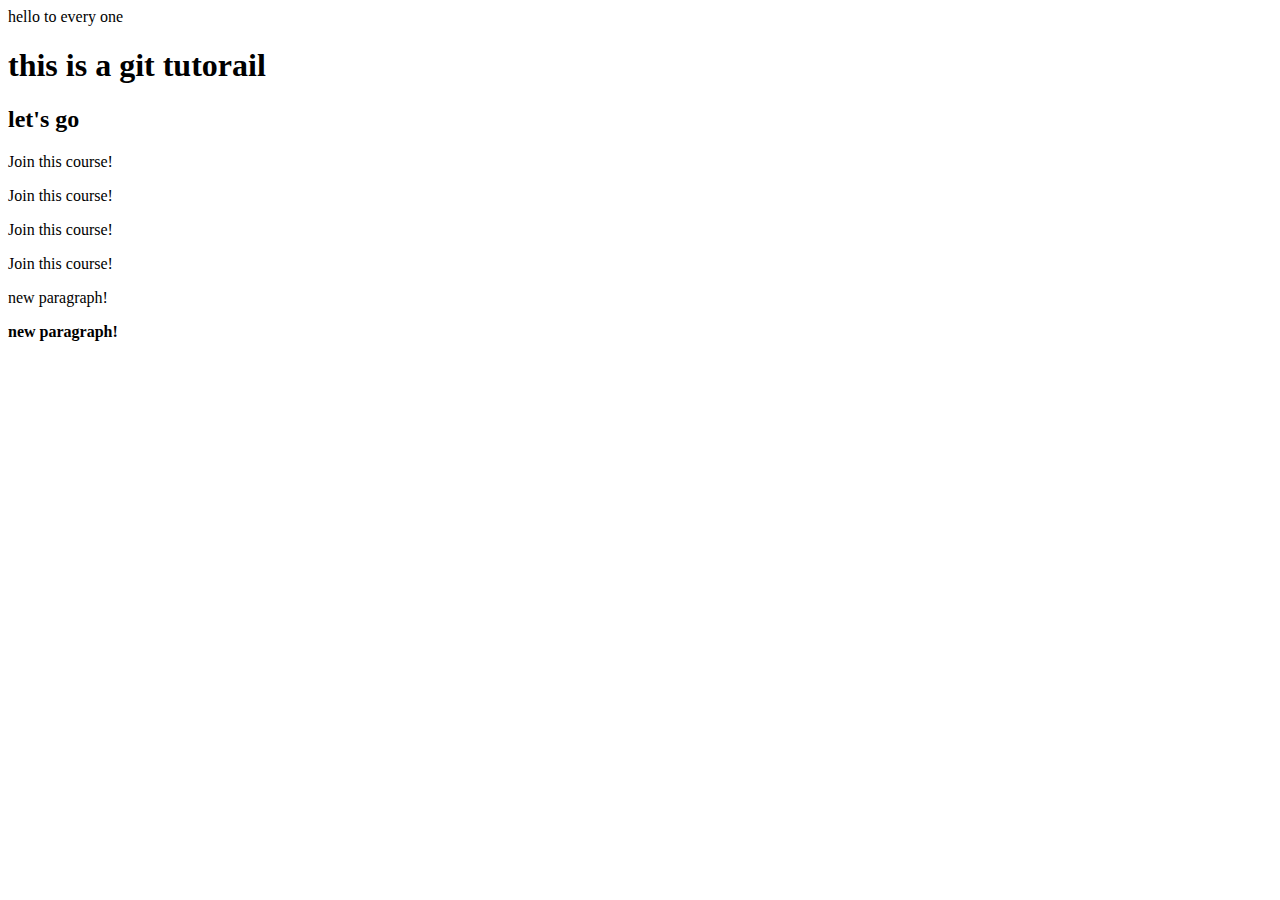
<file: index.html>
<html>
	<head>
		hello to every one
	</head>
	<body>
		<h1>this is a git tutorail</h1>
		<h2>let's go</h2>
		<p>Join this course!</p>
		<p>Join this course!</p>
		<p>Join this course!</p>
		<p>Join this course!</p>
		<p>new paragraph!</p>
		 <p><b>new paragraph!</b></p>
	</body>
</html>
</file>
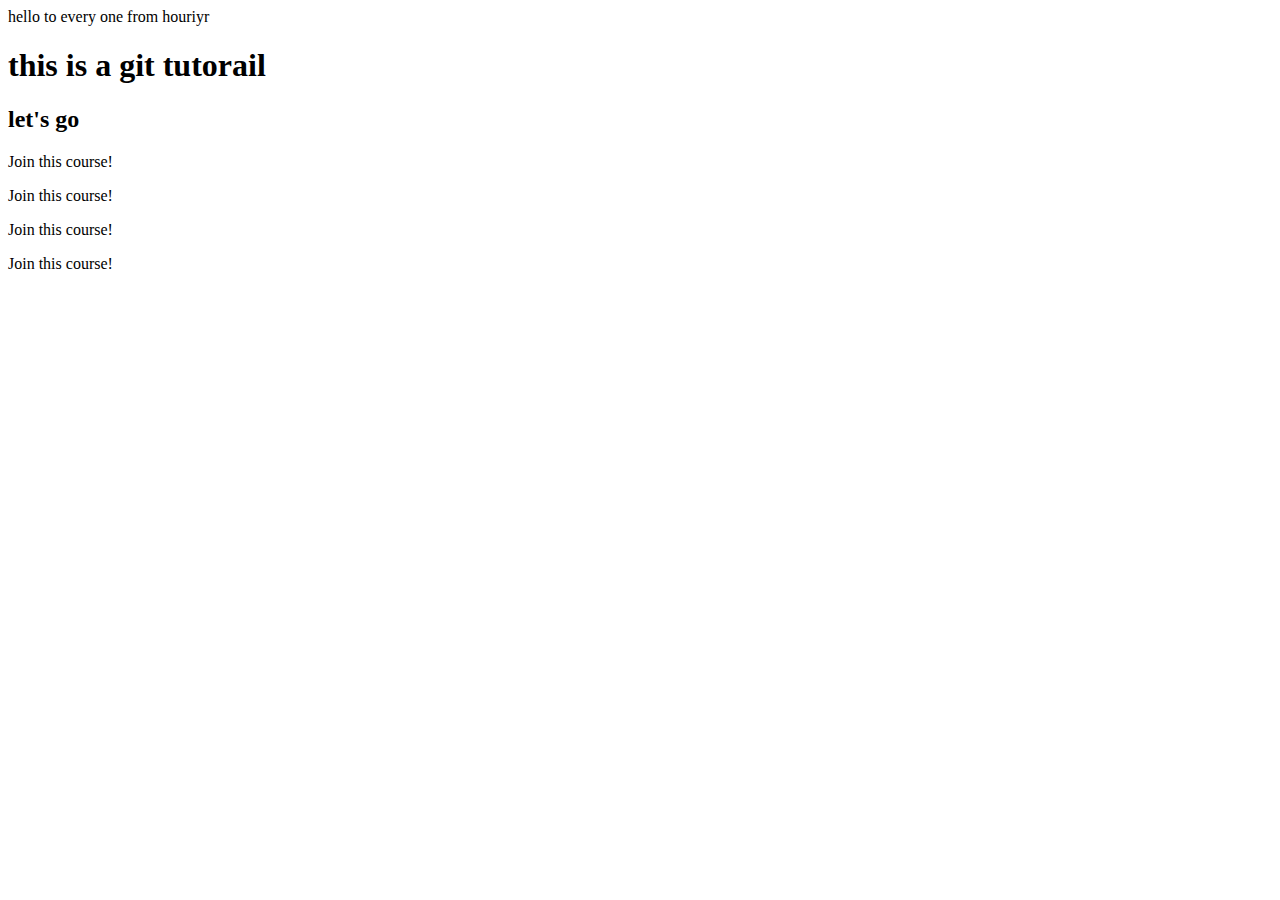
<file: esfahanian.html>
<html>
	<head>
		hello to every one from houriyr
	</head>
	<body>
		<h1>this is a git tutorail</h1>
		<h2>let's go</h2>
		<p>Join this course!</p>
		<p>Join this course!</p>
		<p>Join this course!</p>
		<p>Join this course!</p>
	</body>
</html>
</file>
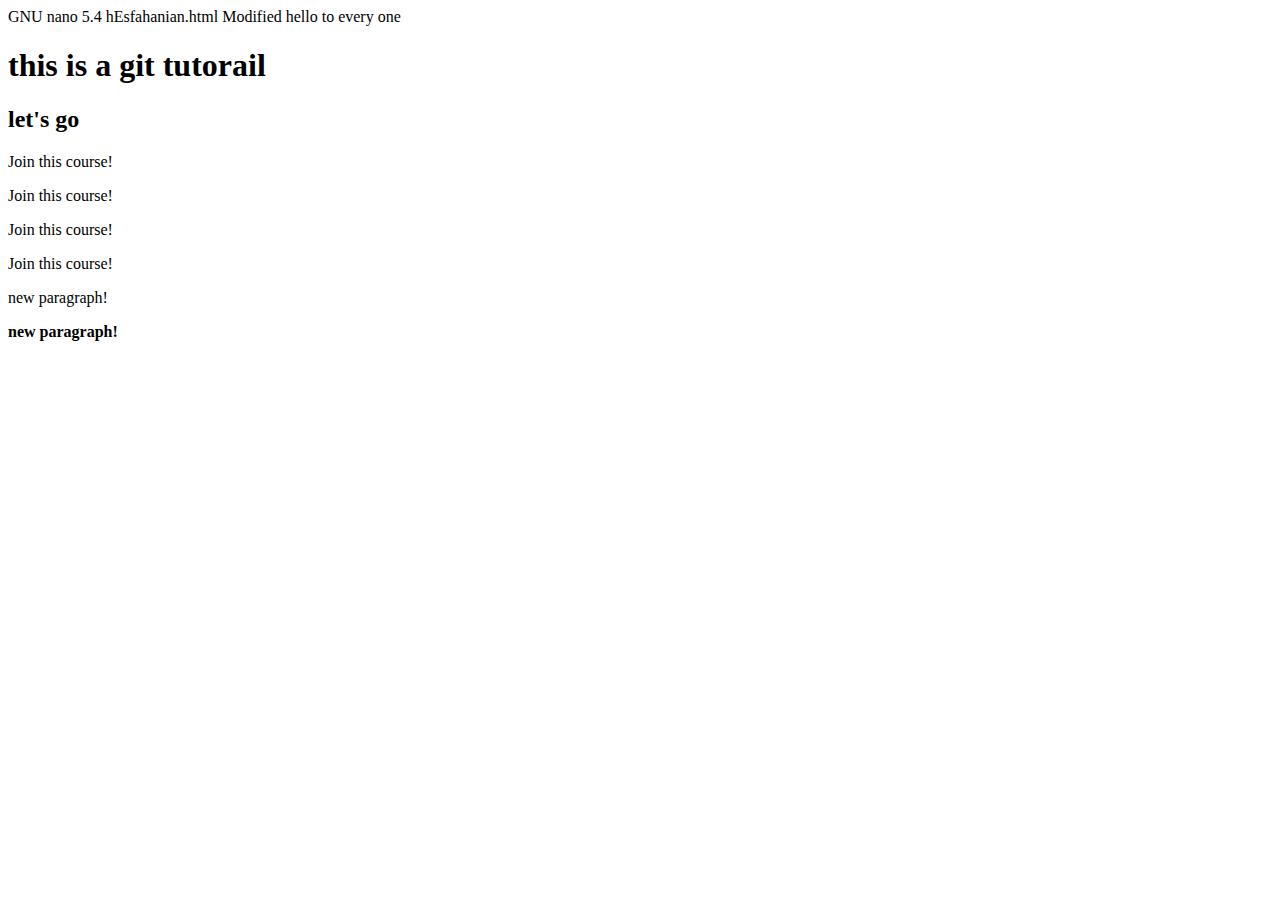
<file: hEsfahanian.html>
GNU nano 5.4                       hEsfahanian.html                       Modified

<html>
	<head>
		hello to every one
	</head>
	<body>
		<h1>this is a git tutorail</h1>
		<h2>let's go</h2>
		<p>Join this course!</p>
		<p>Join this course!</p>
		<p>Join this course!</p>
		<p>Join this course!</p>
		<p>new paragraph!</p>
		 <p><b>new paragraph!</b></p>
	</body>
</html>
</file>
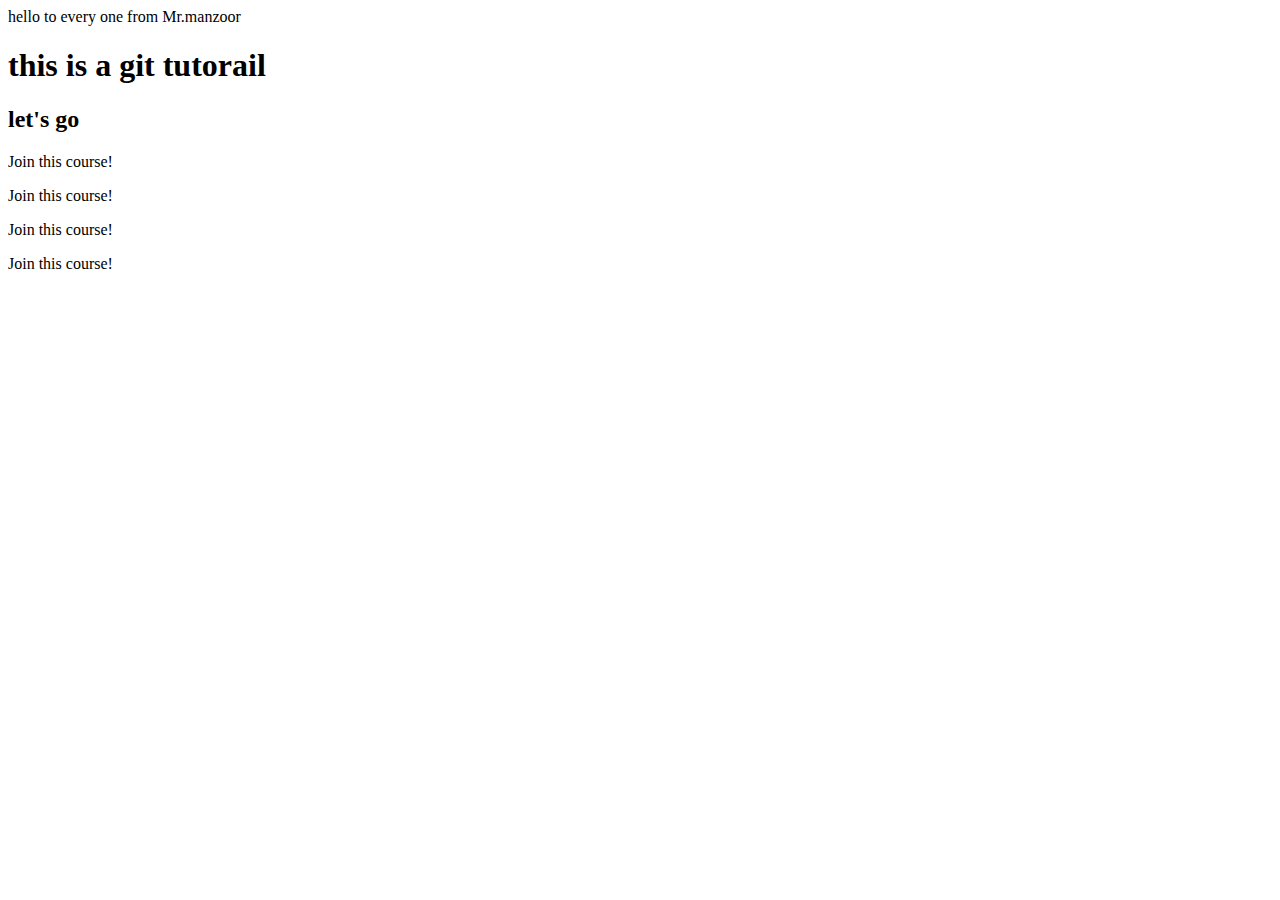
<file: manzoor.html>
<html>
	<head>
		hello to every one from Mr.manzoor
	</head>
	<body>
		<h1>this is a git tutorail</h1>
		<h2>let's go</h2>
		<p>Join this course!</p>
		<p>Join this course!</p>
		<p>Join this course!</p>
		<p>Join this course!</p>
	</body>
</html>
</file>
